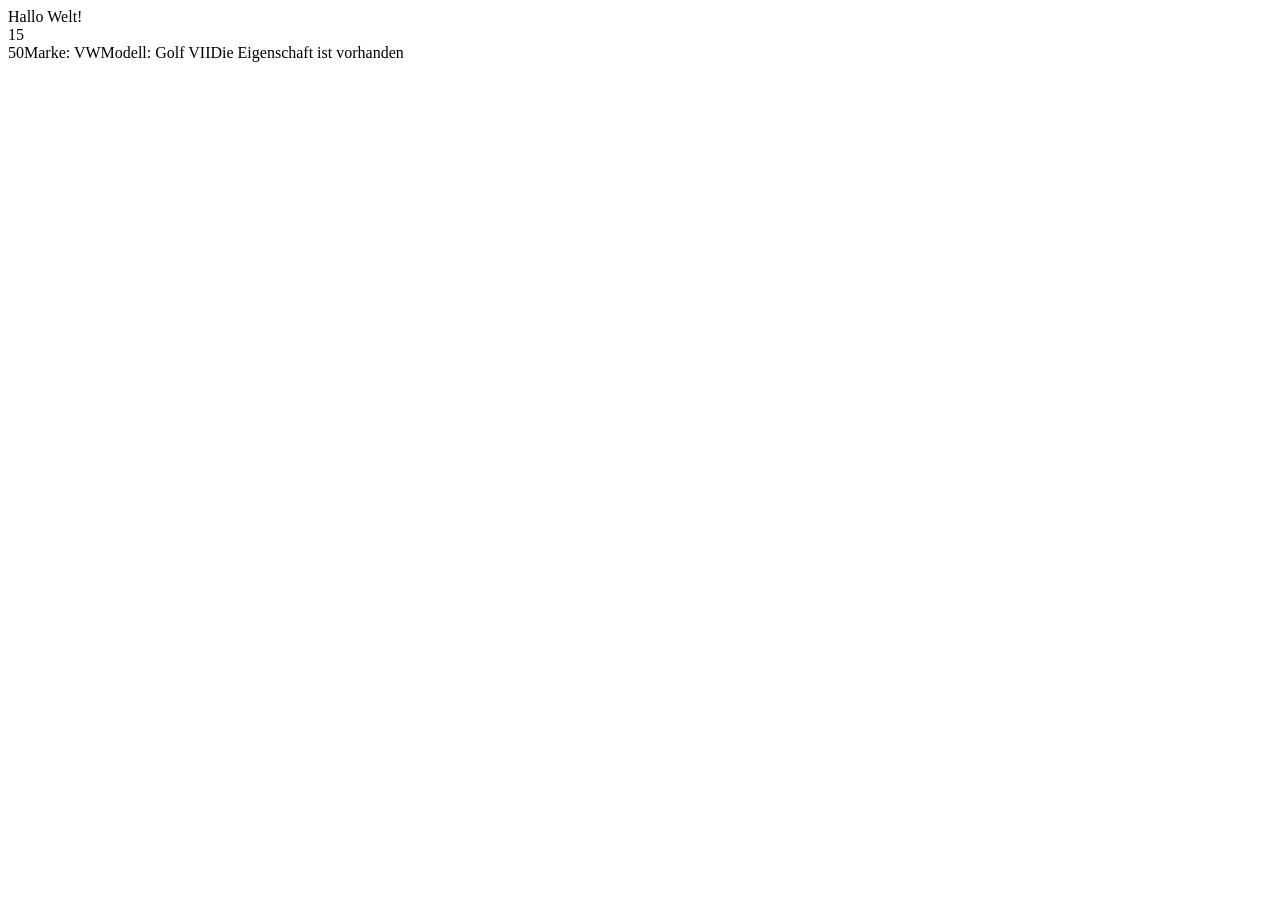
<file: Tag_3/index.html>
<!DOCTYPE html>
<html lang="de">
<head>
    <meta charset="UTF-8">
    <meta name="viewport" content="width=device-width, initial-scale=1.0">
    <title>JS-Beginn</title>
    <script src="script.js"></script>
</head>
<body>
    



</body>
</html>
</file>
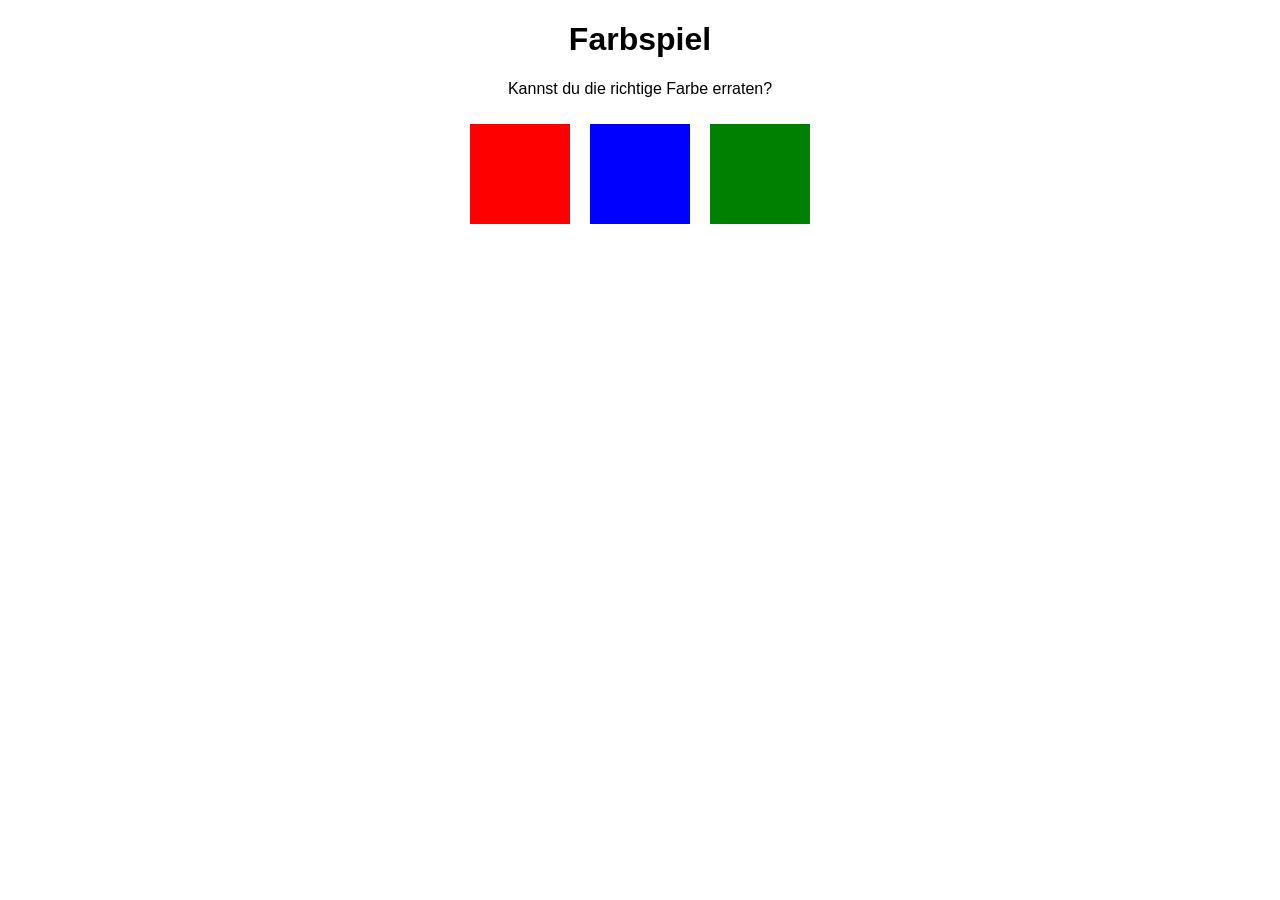
<file: Tag_3/Uebungen/Farbspiel/index.html>
<!DOCTYPE html>
<html lang="de">
<head>
    <meta charset="UTF-8">
    <title>Farbspiel</title>
    <link rel="stylesheet" href="styles.css">
</head>
<body>
    <h1>Farbspiel</h1>
    <p>Kannst du die richtige Farbe erraten?</p>
    <div class="color-grid">
        <div class="color-tile" style="background-color: red" onclick="checkColor('red')"></div>
        <div class="color-tile" style="background-color: blue" onclick="checkColor('blue')"></div>
        <div class="color-tile" style="background-color: green" onclick="checkColor('green')"></div>
    </div>
    <p id="message"></p>
</body>
<script src="script.js"></script>
</html>
</file>
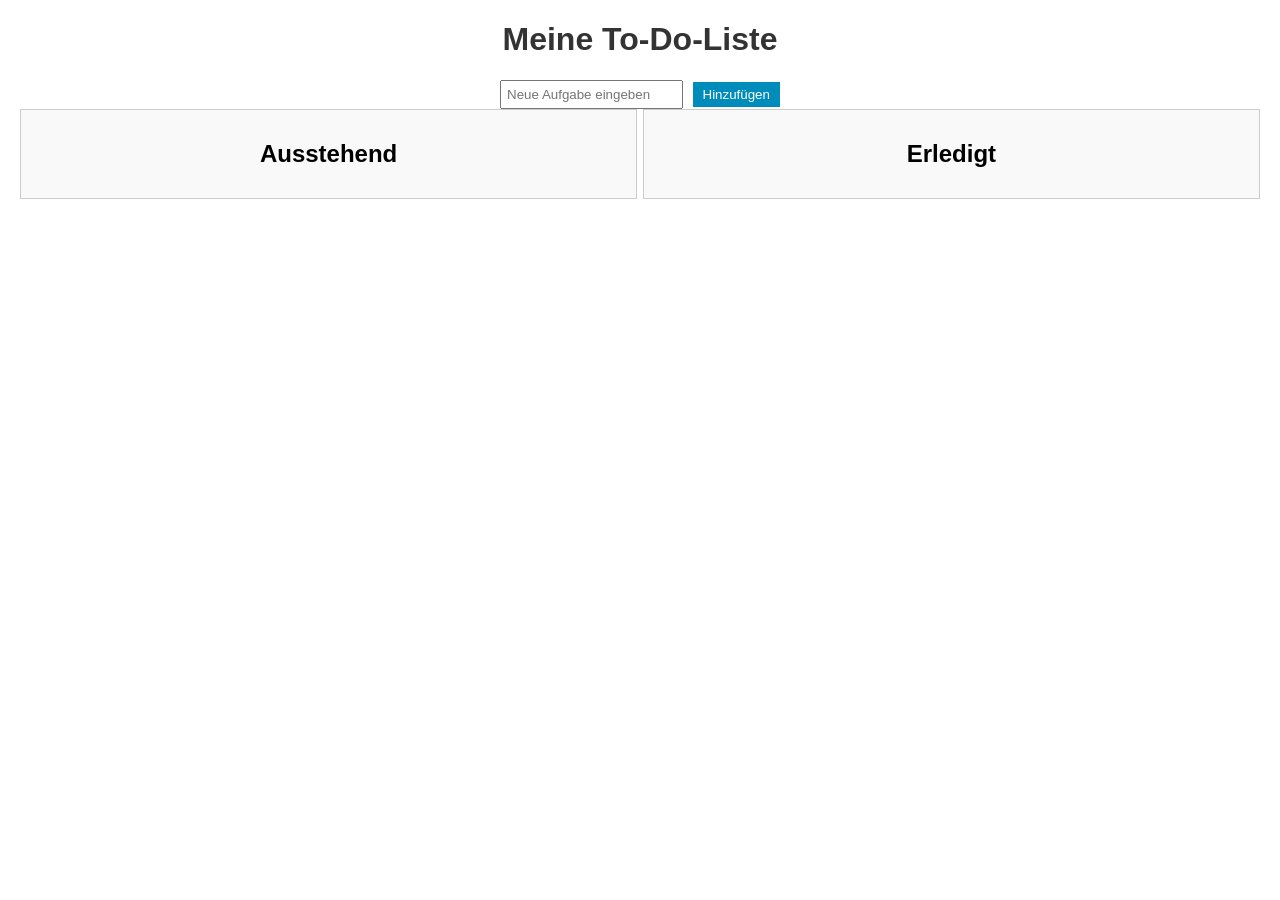
<file: Tag_3/Uebungen/To-Do/index.html>
<!DOCTYPE html>
<html lang="de">
<head>
    <meta charset="UTF-8">
    <title>To-Do-Liste mit Ablaufdatum</title>
    <link rel="stylesheet" href="styles.css">
</head>
<body>
    <h1>Meine To-Do-Liste</h1>
    <input type="text" id="task" placeholder="Neue Aufgabe eingeben">
    <button onclick="addTask()">Hinzufügen</button>
    <div class="columns">
        <div class="column">
            <h2>Ausstehend</h2>
            <ul id="pendingTasks">
            </ul>
        </div>
        <div class="column">
            <h2>Erledigt</h2>
            <ul id="completedTasks">
            </ul>
        </div>
    </div>
    <script src="script.js"></script>
</body>
</html>
</file>
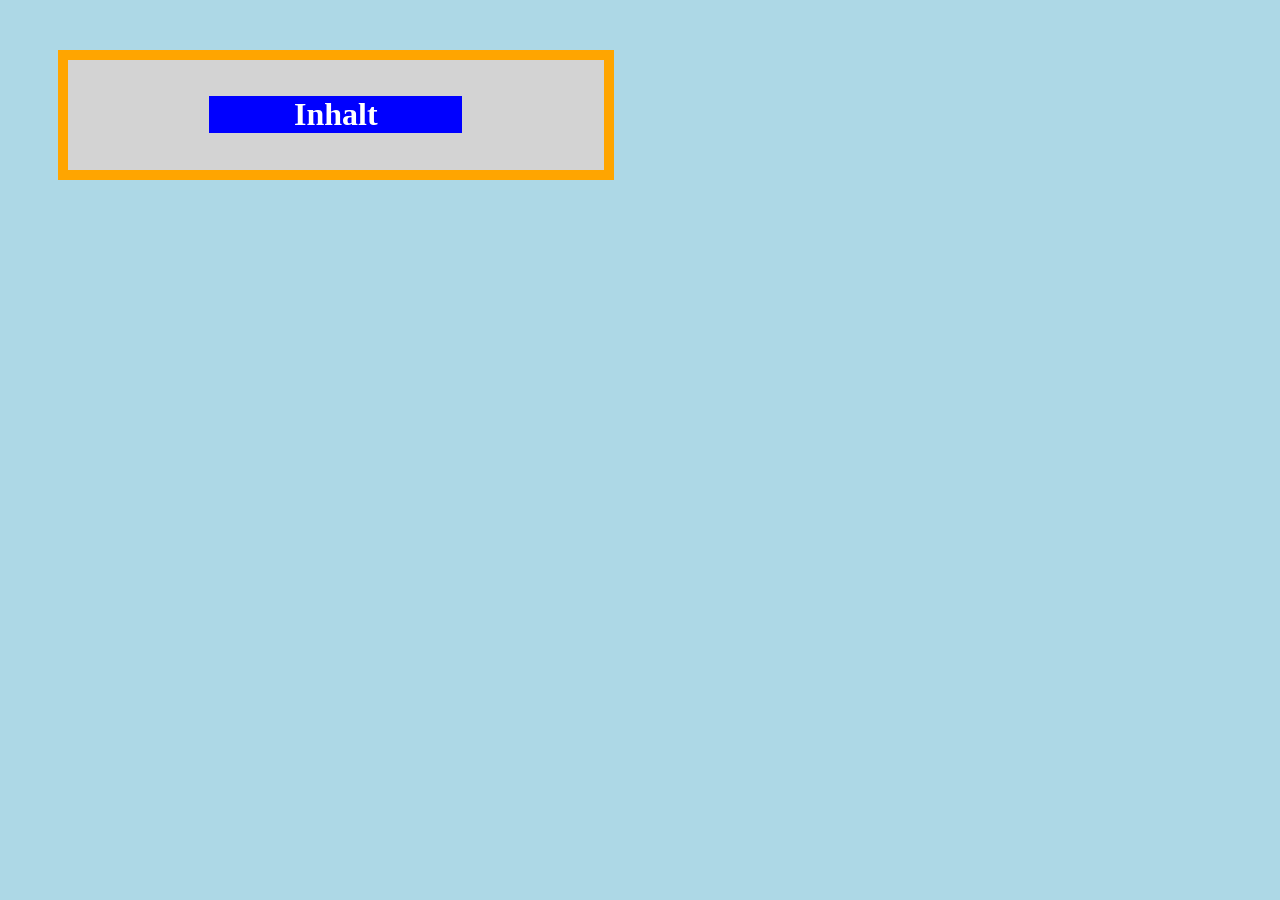
<file: Tag_2/F_28.html>
<!DOCTYPE html>
<html lang="de">
<head>
    <meta charset="UTF-8">
    <meta name="viewport" content="width=device-width, initial-scale=1.0">
    <title>Box Modell</title>
    <style>
        body {
            background-color: lightblue;
        }

        #inhalt {
            text-align: center;
            background-color: blue;
            color: white;
            width: 50%;
            margin: 0 auto 0 auto;
        }

        #padding {
            background-color: lightgray;
            border: 10px solid orange;
            width: 40%;
            margin-top: 50px;
            margin-left: 50px;
            padding: 15px;
        }


    </style>
</head>
<body>

    <div id="padding">

        <div id="inhalt">
            <h1>Inhalt</h1>
        </div>    
        
    </div>    

</body>
</html>
</file>
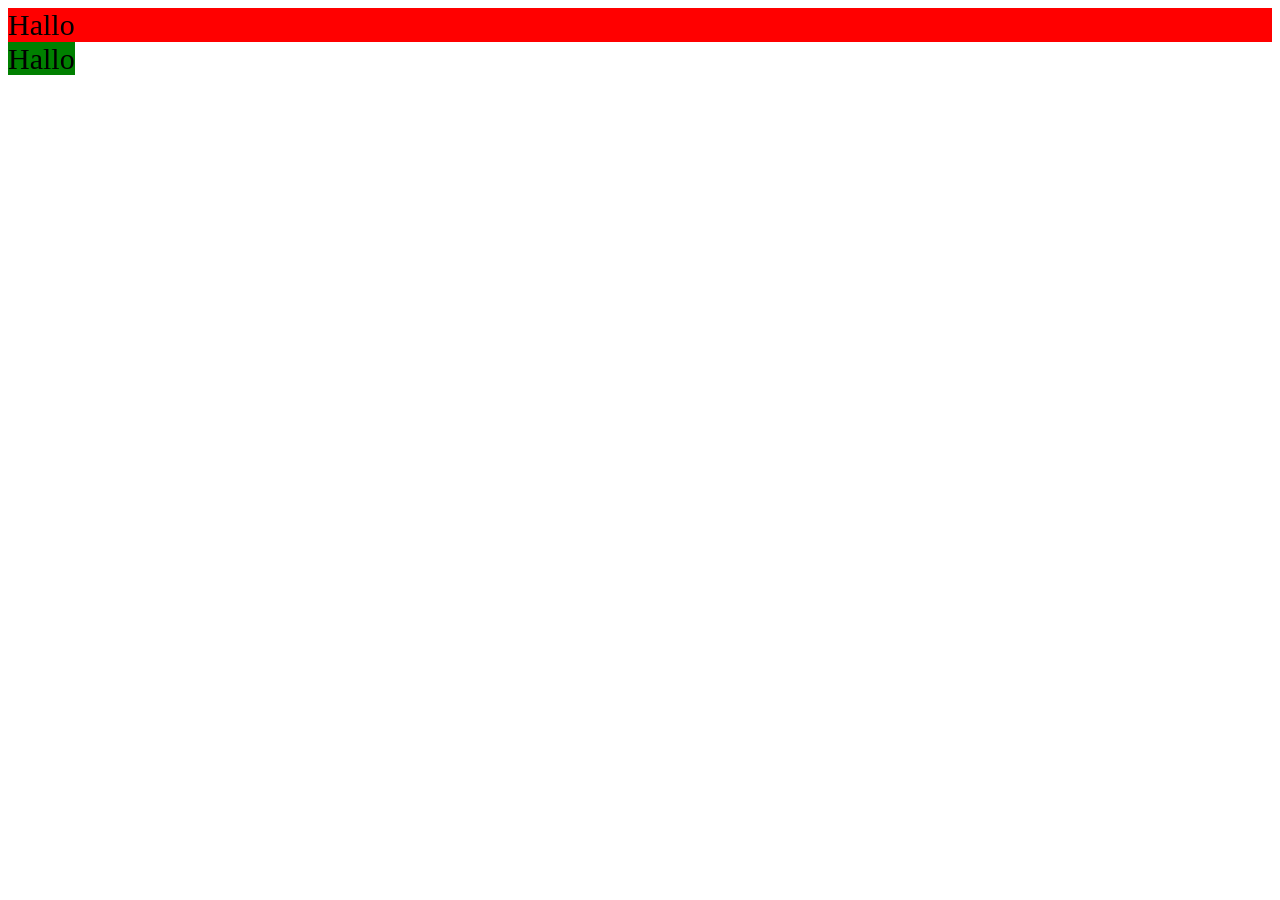
<file: Tag_2/F_36.html>
<!DOCTYPE html>
<html lang="de">
<head>
    <meta charset="UTF-8">
    <meta name="viewport" content="width=device-width, initial-scale=1.0">
    <title>Block vs. Inline</title>
    <style>
        #block {
            font-size: 30px;
            background-color: red;
        }

        #inline {
            font-size: 30px;
            background-color: green;
        }
    </style>
</head>
<body>
    
    <!-- Block-Element -->
    <div id="block">Hallo</div>

    <!-- Inline Element -->
    <span id="inline">Hallo</span>
</body>
</html>
</file>
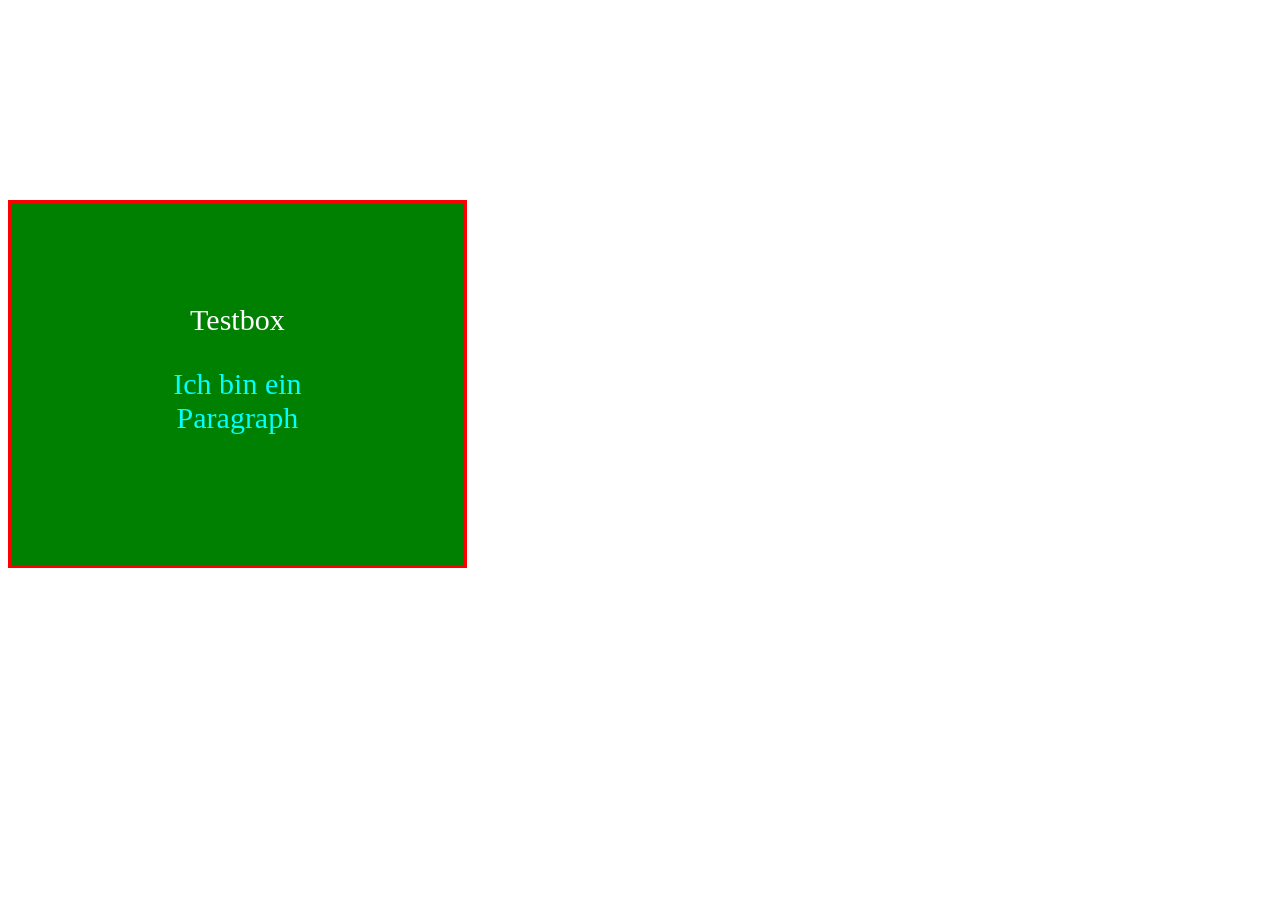
<file: Tag_2/F_38.html>
<!DOCTYPE html>
<html lang="de">
<head>
    <meta charset="UTF-8">
    <meta name="viewport" content="width=device-width, initial-scale=1.0">
    <title>Styling</title>
    <style>
        div {
            border: 3px solid red;
            font-size: 30px;
            background-color: green;
            width: 20%;
            text-align: center;
            padding: 100px;
            margin-top: 200px;
            color: white;
        }

        p {
            color: aqua;
            font-size: 30px;
        }
    </style>
</head>
<body>
    <div>
        Testbox
        <p>
            Ich bin ein Paragraph
        </p>
    </div>
</body>
</html>
</file>
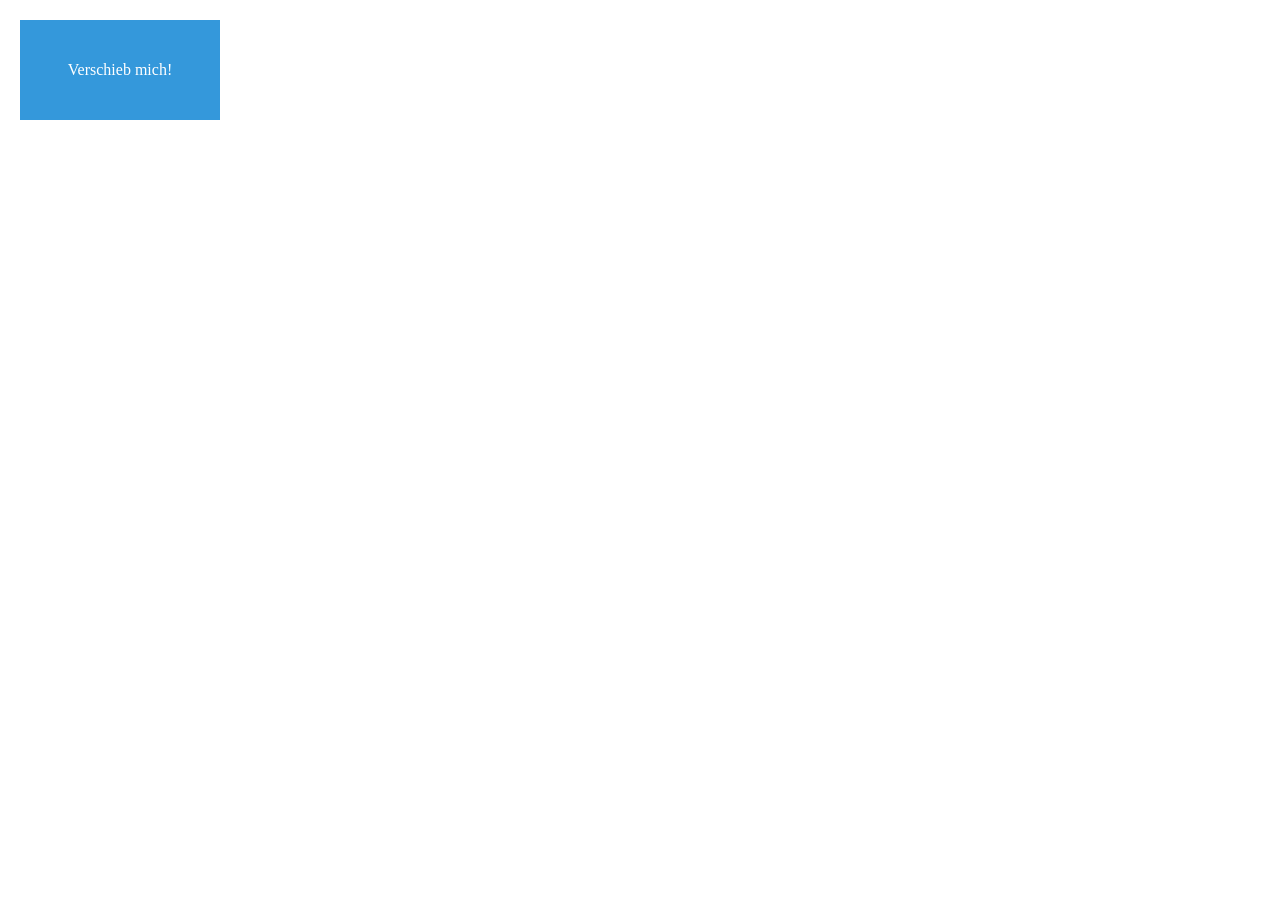
<file: Tag_2/F_60.html>
<!DOCTYPE html>
<html lang="de">
<head>
    <meta charset="UTF-8">
    <meta name="viewport" content="width=device-width, initial-scale=1.0">
    <title>Positioning</title>
    <style>
        .box {
            background-color: #3498db;
            color: #fff;
            width: 200px;
            height: 100px;
            text-align: center;
            position: absolute;
            line-height: 100px;
            top: 20px;
            left: 20px;
        }
    </style>
</head>
<body>
    <div class="box">
        <span>Verschieb mich!</span>
    </div>
</body>
</html>
</file>
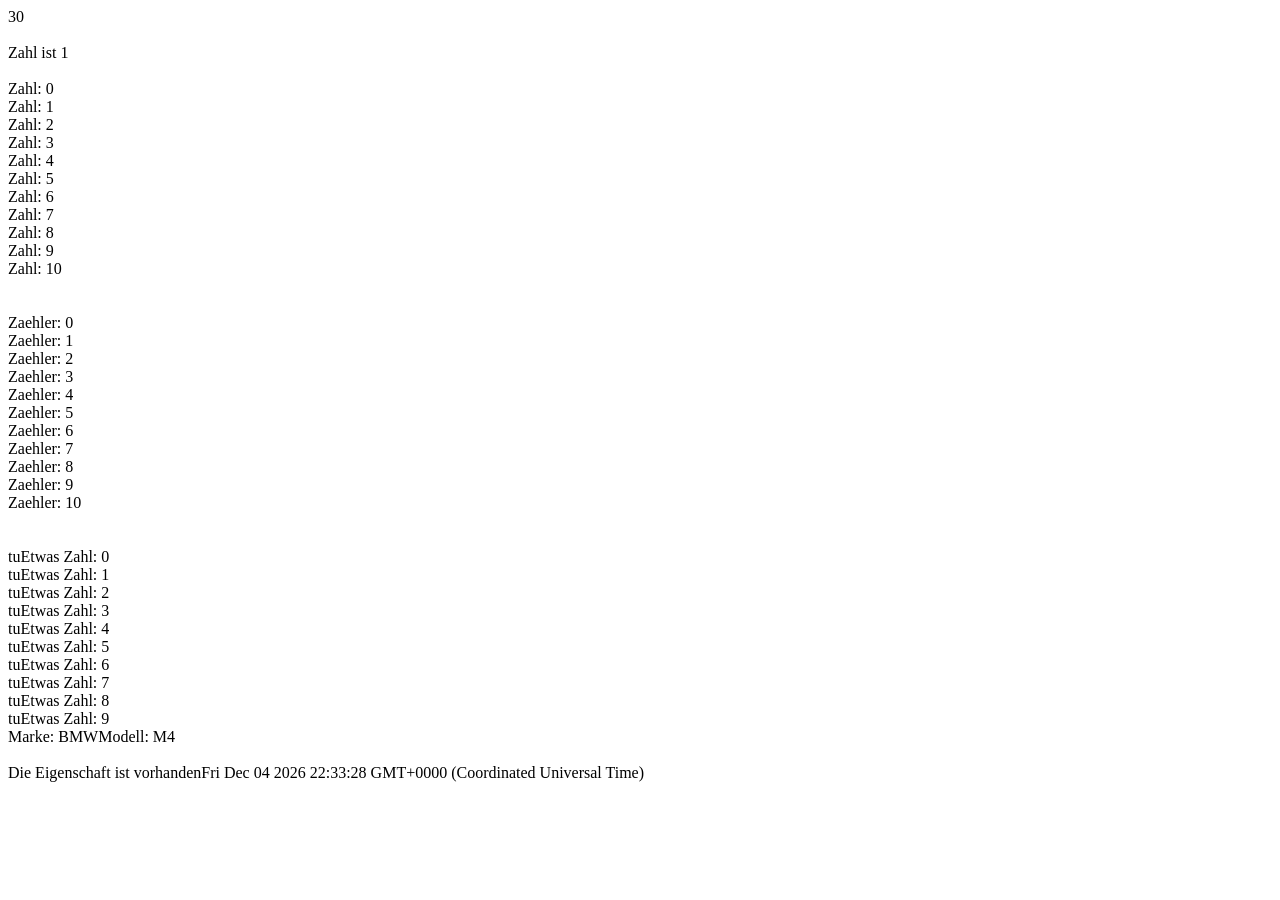
<file: Tag_3/functions.html>
<!DOCTYPE html>
<html lang="de">
<head>
    <meta charset="UTF-8">
    <meta name="viewport" content="width=device-width, initial-scale=1.0">
    <title>Funktionen</title>
    <script src="functions.js"></script>
</head>
<body>
    
</body>
</html>
</file>
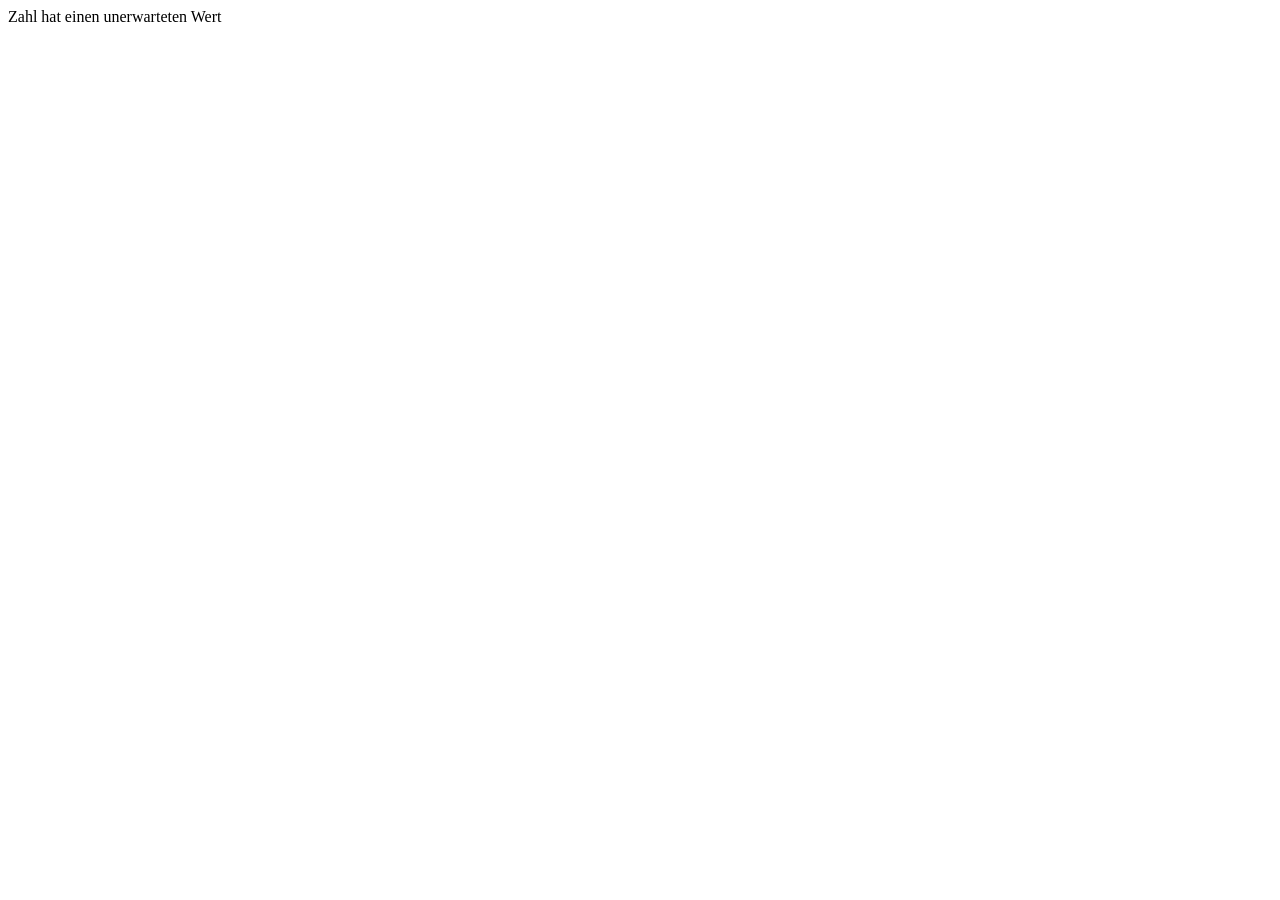
<file: Tag_3/SwitchCase.html>
<!DOCTYPE html>
<html lang="de">
<head>
    <meta charset="UTF-8">
    <meta name="viewport" content="width=device-width, initial-scale=1.0">
    <title>Switch-Case</title>
</head>
<body>
    <script>

        var numberOne = 50
        // switch case
        switch (numberOne) {
            case 1:
                document.write("Zahl ist 1");
                break; // Ist wichtig, da sonst alles nach dem ersten eingetretenen Fall ausgeführt wird
            case 10: 
                document.write("Zahl ist 10");
                break;
            case 40:
                document.write("Zahl ist 40");
                break;
            default:
                document.write("Zahl hat einen unerwarteten Wert");
                // Beim default benötigen wir kein break, da danach nichts mehr kommt
        }

    </script>   
</body>
</html>
</file>
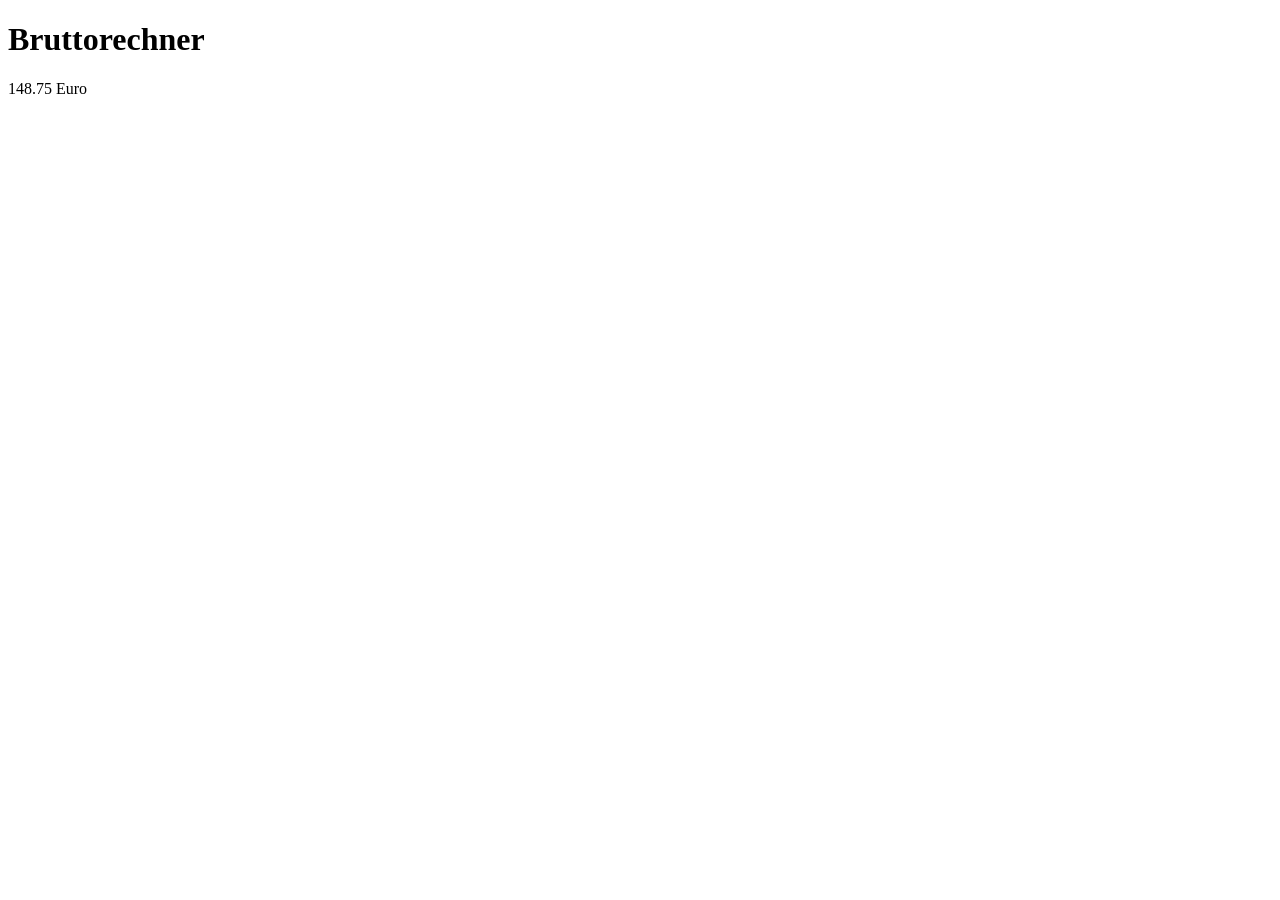
<file: Tag_3/Uebungen/F_18_JS.html>
<!DOCTYPE html>
<html lang="de">
<head>
    <meta charset="UTF-8">
    <meta name="viewport" content="width=device-width, initial-scale=1.0">
    <title>Funktionen - Brutto|Netto Rechner</title>
</head>
<body>
    <h1>Bruttorechner</h1>

    <script>
        var preis_netto = 125.00;
        

        function bruttoRechner(netto) {
            var brutto = netto * 1.19;
            return brutto;
        }

        var preis_brutto = bruttoRechner(preis_netto);
        document.write(preis_brutto + " Euro");
    </script>

</body>
</html>
</file>
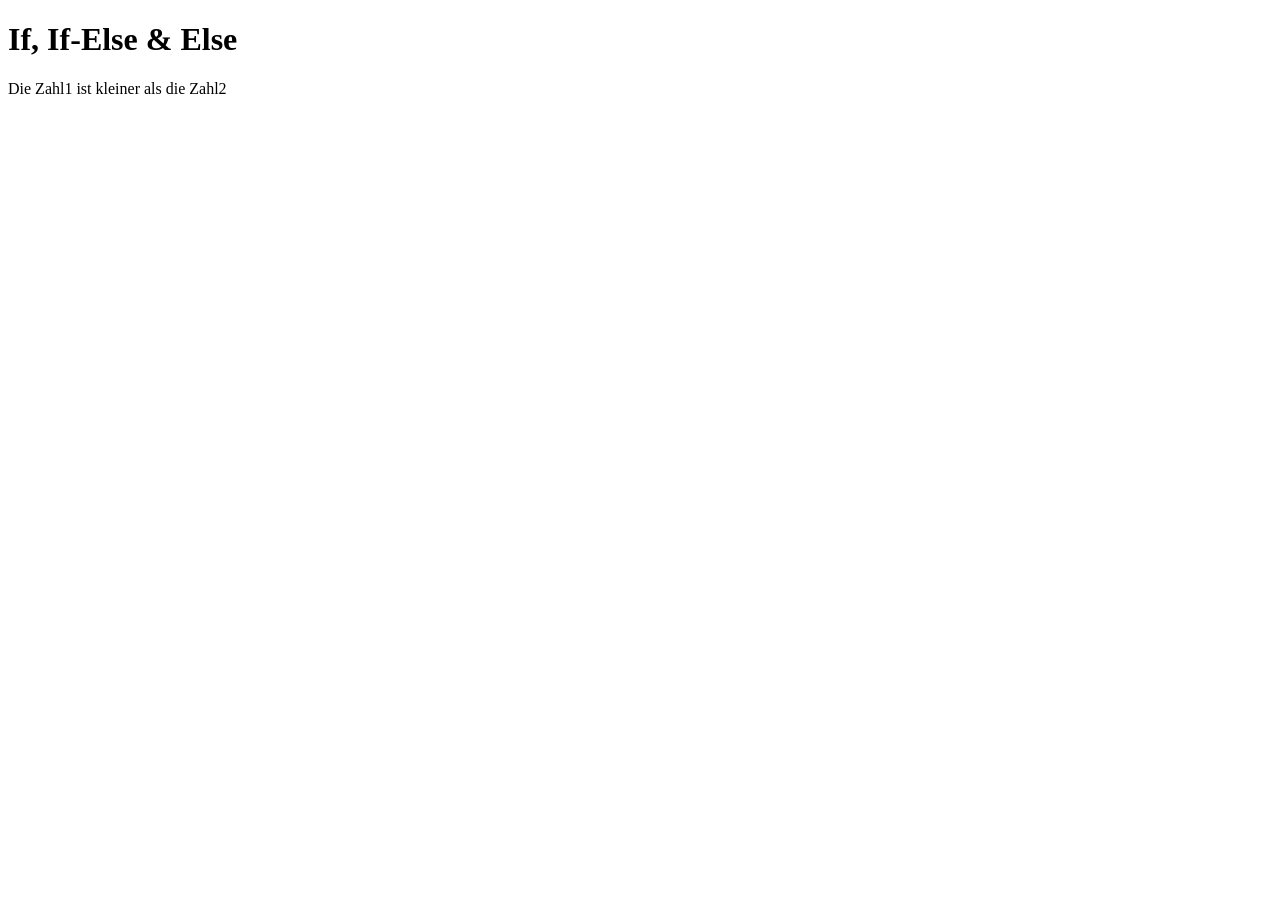
<file: Tag_3/Uebungen/F_28_JS.html>
<!DOCTYPE html>
<html lang="de">
<head>
    <meta charset="UTF-8">
    <meta name="viewport" content="width=device-width, initial-scale=1.0">
    <title>Einfache Abfragen</title>
</head>
<body>
    <h1>If, If-Else & Else</h1>

    <script>

        // If-Anweisung 
        var zahl1 = 10;
        var zahl2 = 20;

        if(zahl1 < zahl2) {
            document.write("Die Zahl1 ist kleiner als die Zahl2");
        }
        else if(zahl1 == zahl2) {
            document.write("Beide Zahlen sind gleich groß");
        }
        else {
            document.write("Die Zahl1 ist größer als die Zahl2");
        }
        
    </script>

</body>
</html>
</file>
<file: Tag_3/Uebungen/Farbspiel/styles.css>
body {
    text-align: center;
    font-family: Arial, sans-serif;
}

.color-grid {
    display: flex;
    justify-content: center;
}

.color-tile {
    width: 100px;
    height: 100px;
    margin: 10px;
    cursor: pointer;
}
</file>
<file: Tag_3/Uebungen/To-Do/styles.css>
body {
    font-family: Arial, sans-serif;
    text-align: center;
    margin: 20px;
}

h1 {
    color: #333;
}

.columns {
    display: flex;
    justify-content: space-between;
}

.column {
    width: 48%;
    border: 1px solid #ccc;
    padding: 10px;
    background-color: #f9f9f9;
}

input {
    padding: 5px;
    margin-right: 5px;
}

button {
    padding: 5px 10px;
    background-color: #008CBA;
    color: white;
    border: none;
    cursor: pointer;
}

ul {
    list-style: none;
    padding: 0;
}

li {
    margin: 5px;
    padding: 5px;
    border: 1px solid #ccc;
    background-color: #f9f9f9;
    display: flex;
    justify-content: space-between;
    align-items: center;
}

.completed {
    text-decoration: line-through;
    background-color: #e0e0e0;
}

.date {
    font-size: 12px;
    color: #888;
}
</file>
